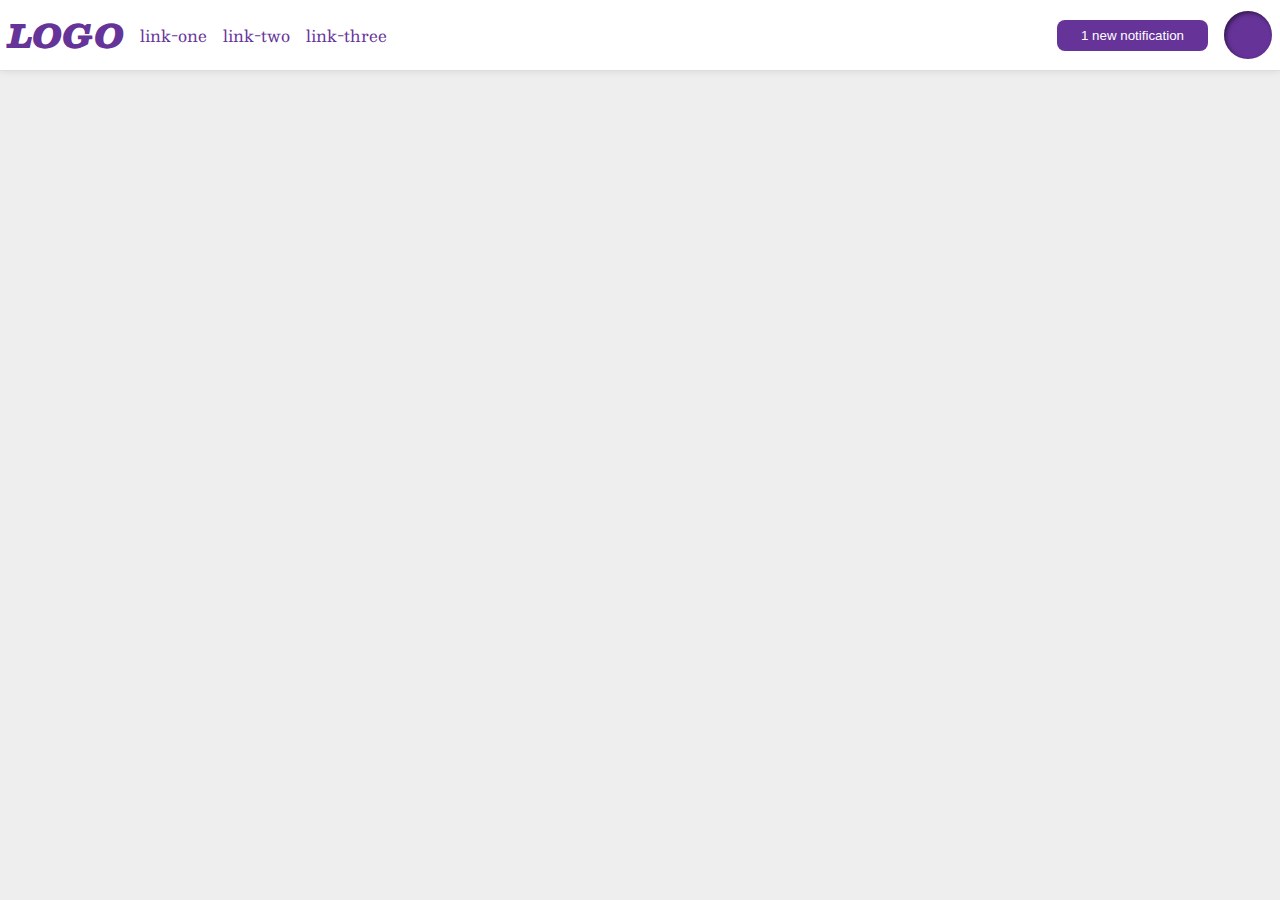
<file: flex/03-flex-header-2/index.html>
<!DOCTYPE html>
<html lang="en">
  <head>
    <meta charset="UTF-8">
    <meta http-equiv="X-UA-Compatible" content="IE=edge">
    <meta name="viewport" content="width=device-width, initial-scale=1.0">
    <title>Flex Header 2</title>
    <link rel="stylesheet" href="style.css">
  </head>
  <body>
    <div class="header">
      <div class="right">
        <div class="logo">
         LOGO
        </div>
        <ul class="links">
          <li><a href="google.com">link-one</a></li>
          <li><a href="google.com">link-two</a></li>
          <li><a href="google.com">link-three</a></li>
        </ul>
        </div>
      <div class="right">
        <button class="notifications">
        1 new notification
        </button>
        <div class="profile-image"></div>
      </div>
    </div>
  </body>
</html>
</file>
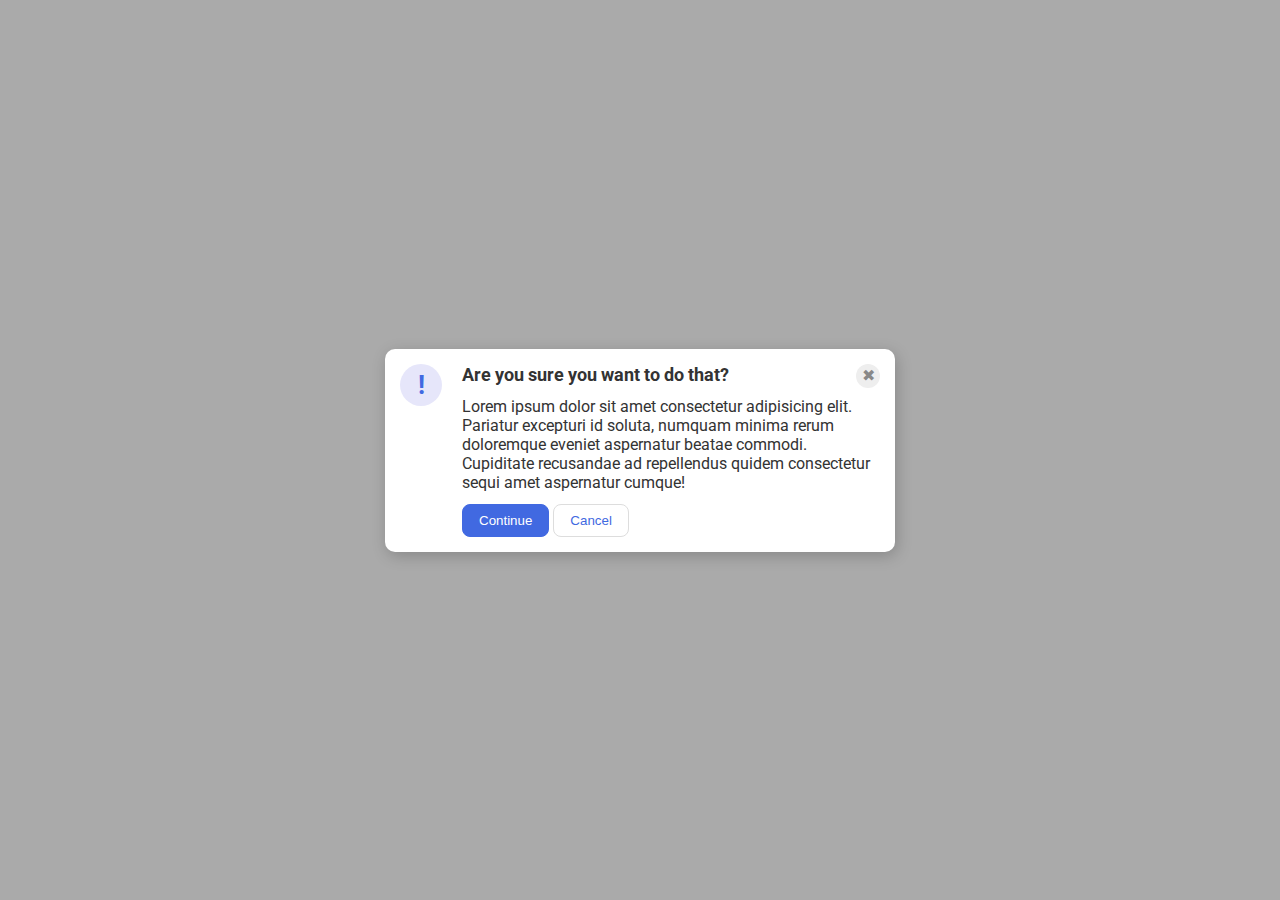
<file: flex/05-flex-modal/index.html>
<!DOCTYPE html>
<html lang="en">
  <head>
    <meta charset="UTF-8">
    <meta http-equiv="X-UA-Compatible" content="IE=edge">
    <meta name="viewport" content="width=device-width, initial-scale=1.0">
    <link rel="stylesheet" href="style.css">
    <title>Modal</title>
  </head>
  <body>
    <div class="modal">
      <div class="icon">!</div>
      <div class="description-container">
        <div class="header-container">
          <div class="header">Are you sure you want to do that?</div>
          <div class="close-button">✖</div>
        </div>
        <div class="text">Lorem ipsum dolor sit amet consectetur adipisicing elit. Pariatur excepturi id soluta, numquam minima rerum doloremque eveniet aspernatur beatae commodi. Cupiditate recusandae ad repellendus quidem consectetur sequi amet aspernatur cumque!</div>
        <div class="buttons container">
          <button class="continue">Continue</button>
          <button class="cancel">Cancel</button>
        </div>
      </div>
    </div>
  </body>
</html>
</file>
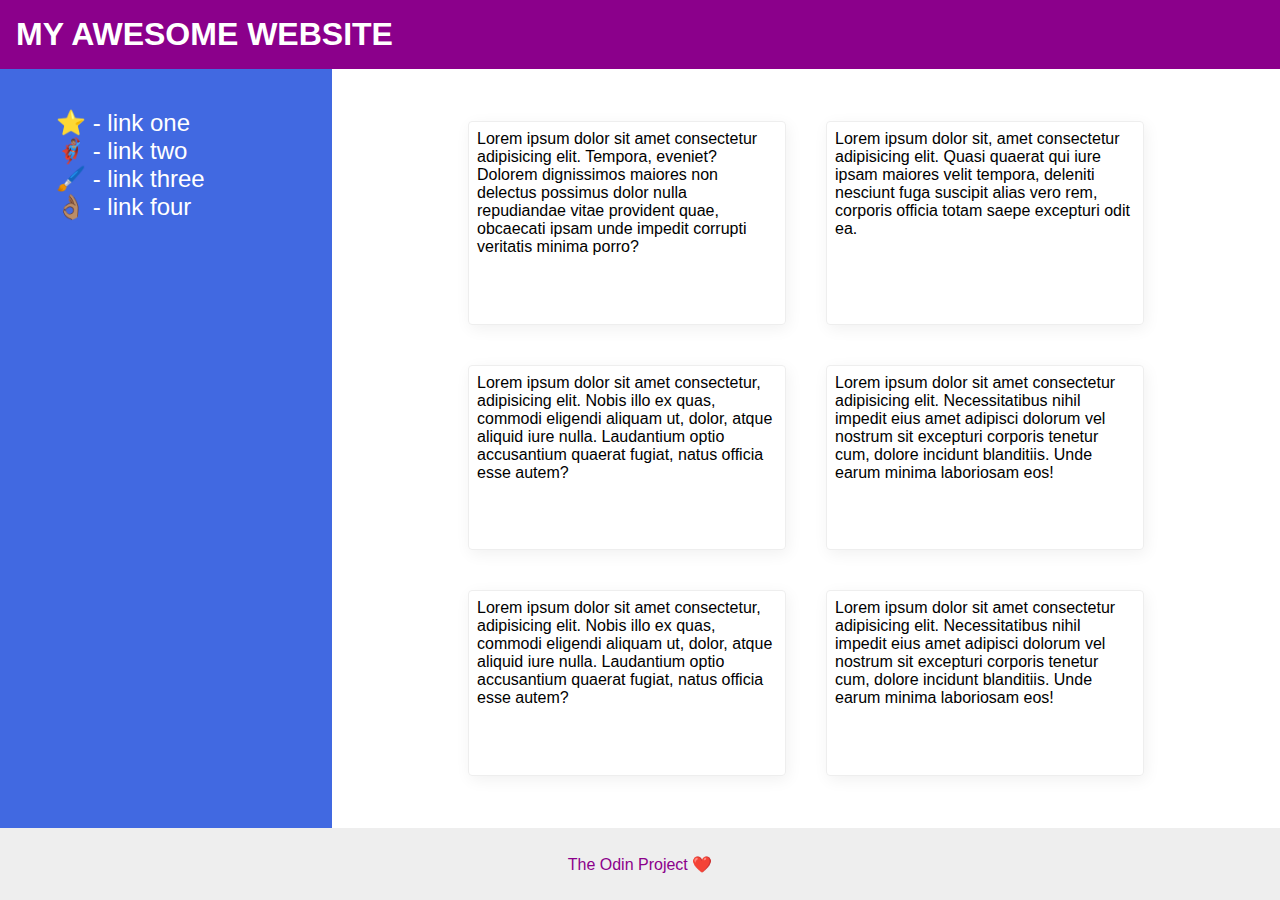
<file: flex/07-flex-layout-2/index.html>
<!DOCTYPE html>
<html lang="en">
  <head>
    <meta charset="UTF-8">
    <meta http-equiv="X-UA-Compatible" content="IE=edge">
    <meta name="viewport" content="width=device-width, initial-scale=1.0">
    <title>The Holy Grail</title>
    <link rel="stylesheet" href="style.css">
  </head>
  <body>
    <div class="header">
      MY AWESOME WEBSITE
    </div>
    <div class="Main-Content">
      <div class="sidebar">
        <ul>
          <li><a href="#">⭐ - link one</a></li>
          <li><a href="#">🦸🏽‍♂️ - link two</a></li>
          <li><a href="#">🖌️ - link three</a></li>
          <li><a href="#">👌🏽 - link four</a></li>
        </ul>
      </div>

      <div class="Cards">
        <div class="card">Lorem ipsum dolor sit amet consectetur adipisicing elit. Tempora, eveniet? Dolorem dignissimos maiores non delectus possimus dolor nulla repudiandae vitae provident quae, obcaecati ipsam unde impedit corrupti veritatis minima porro?</div>
        <div class="card">Lorem ipsum dolor sit, amet consectetur adipisicing elit. Quasi quaerat qui iure ipsam maiores velit tempora, deleniti nesciunt fuga suscipit alias vero rem, corporis officia totam saepe excepturi odit ea.</div>
        <div class="card">Lorem ipsum dolor sit amet consectetur, adipisicing elit. Nobis illo ex quas, commodi eligendi aliquam ut, dolor, atque aliquid iure nulla. Laudantium optio accusantium quaerat fugiat, natus officia esse autem?</div>
        <div class="card">Lorem ipsum dolor sit amet consectetur adipisicing elit. Necessitatibus nihil impedit eius amet adipisci dolorum vel nostrum sit excepturi corporis tenetur cum, dolore incidunt blanditiis. Unde earum minima laboriosam eos!</div>
        <div class="card">Lorem ipsum dolor sit amet consectetur, adipisicing elit. Nobis illo ex quas, commodi eligendi aliquam ut, dolor, atque aliquid iure nulla. Laudantium optio accusantium quaerat fugiat, natus officia esse autem?</div>
        <div class="card">Lorem ipsum dolor sit amet consectetur adipisicing elit. Necessitatibus nihil impedit eius amet adipisci dolorum vel nostrum sit excepturi corporis tenetur cum, dolore incidunt blanditiis. Unde earum minima laboriosam eos!</div>
      </div>
    </div>
    <div class="footer">
      The Odin Project ❤️
    </div>
  </body>
</html>
</file>
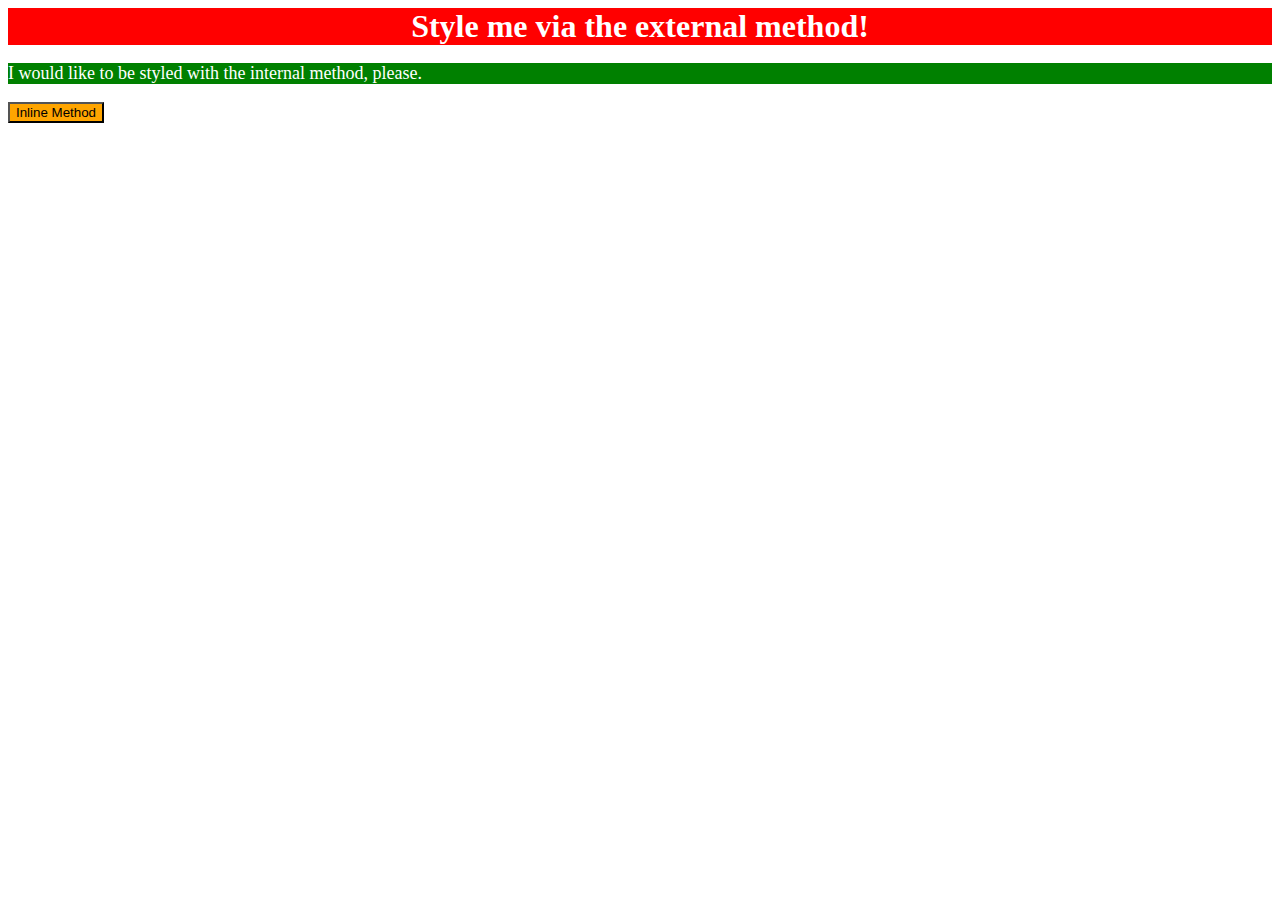
<file: foundations/01-css-methods/index.html>
<!DOCTYPE html>
<html lang="en">
  <head>
    <meta charset="UTF-8">
    <meta http-equiv="X-UA-Compatible" content="IE=edge">
    <meta name="viewport" content="width=device-width, initial-scale=1.0">
    <title>Methods for Adding CSS</title>
    <link rel="stylesheet" href="styles2.css">
    <style>
        p {
            color: white;
            background-color: green;
            font-size: 18px;
        }
    </style>
  </head>
  <body>
    <div>Style me via the external method!</div>
    <p>I would like to be styled with the internal method, please.</p>
    <button style="background-color:orange; font: 18px;">Inline Method</button>
  </body>
</html>
</file>
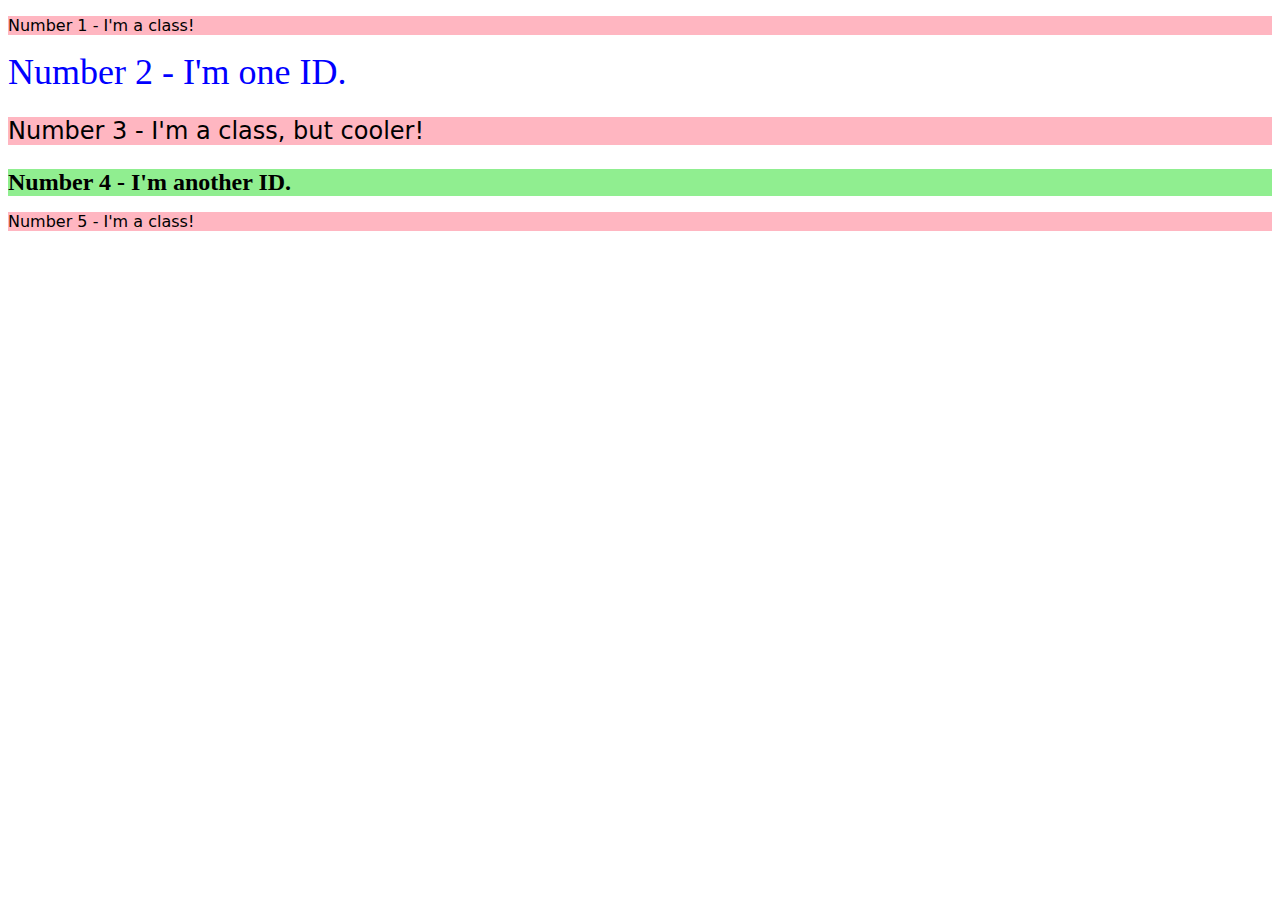
<file: foundations/02-class-id-selectors/index.html>
<!DOCTYPE html>
<html lang="en">
  <head>
    <meta charset="UTF-8">
    <meta http-equiv="X-UA-Compatible" content="IE=edge">
    <meta name="viewport" content="width=device-width, initial-scale=1.0">
    <title>Class and ID Selectors</title>
    <link rel="stylesheet" href="style.css">
  </head>
  <body>
    <p class="odd">Number 1 - I'm a class!</p>
    <div class="id1">Number 2 - I'm one ID.</div>
    <p class="odd size">Number 3 - I'm a class, but cooler!</p>
    <div class="id2">Number 4 - I'm another ID.</div>
    <p class="odd">Number 5 - I'm a class!</p>
  </body>
</html>
</file>
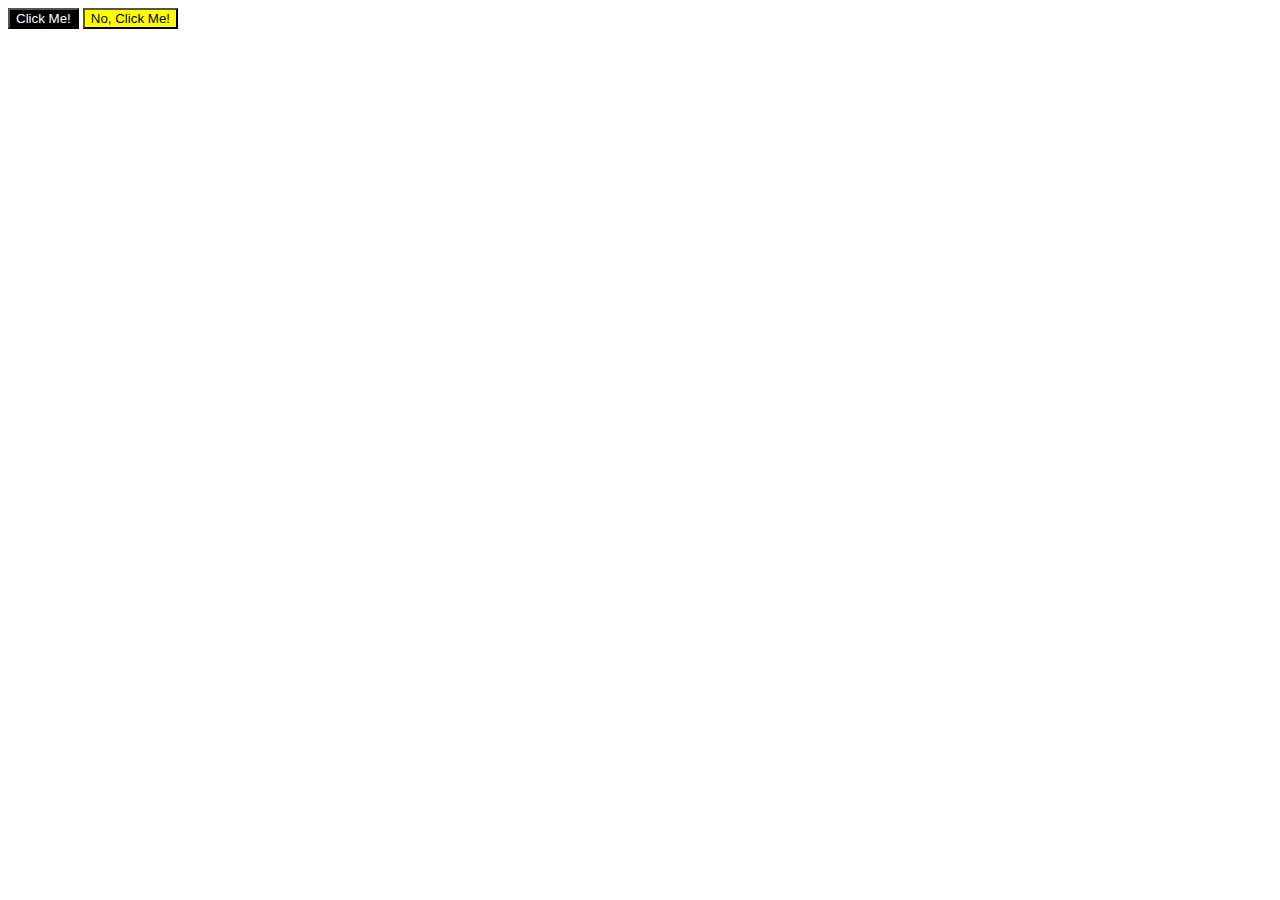
<file: foundations/03-grouping-selectors/index.html>
<!DOCTYPE html>
<html lang="en">
  <head>
    <meta charset="UTF-8">
    <meta http-equiv="X-UA-Compatible" content="IE=edge">
    <meta name="viewport" content="width=device-width, initial-scale=1.0">
    <title>Grouping Selectors</title>
    <link rel="stylesheet" href="style.css">
  </head>
  <body>
    <button class="yes">Click Me!</button>
    <button class="no">No, Click Me!</button>
  </body>
</html>
</file>
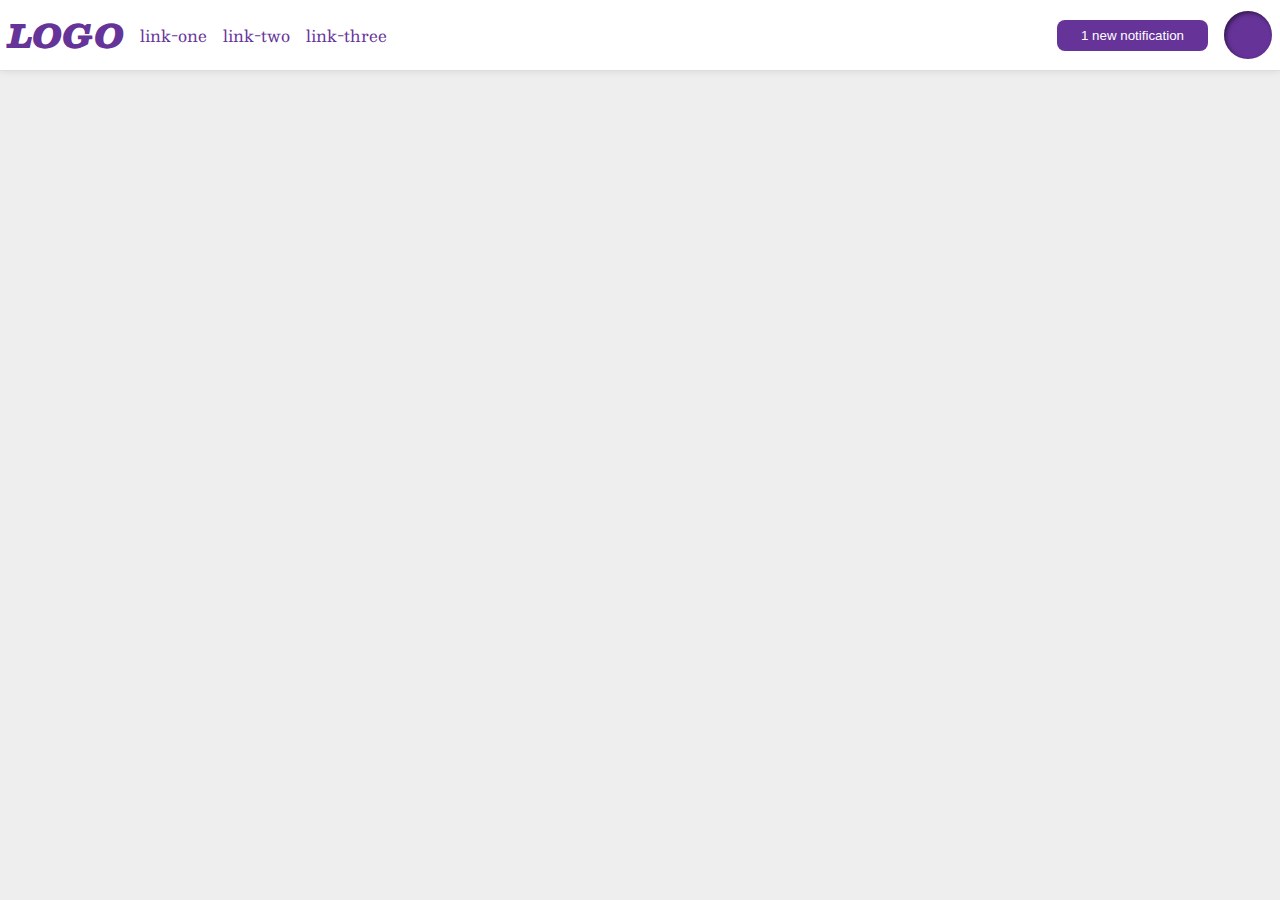
<file: foundations/flex/03-flex-header-2/index.html>
<!DOCTYPE html>
<html lang="en">
  <head>
    <meta charset="UTF-8">
    <meta http-equiv="X-UA-Compatible" content="IE=edge">
    <meta name="viewport" content="width=device-width, initial-scale=1.0">
    <title>Flex Header 2</title>
    <link rel="stylesheet" href="style.css">
  </head>
  <body>
    <div class="header">
      <div class="left">
        <div class="logo">
          LOGO
        </div>
        <ul class="links">
          <li><a href="https://google.com">link-one</a></li>
          <li><a href="https://google.com">link-two</a></li>
          <li><a href="https://google.com">link-three</a></li>
        </ul>
      </div>
      <div class="right">
        <button class="notifications">
          1 new notification
        </button>
        <div class="profile-image"></div>
      </div>
    </div>
  </body>
</html>
</file>
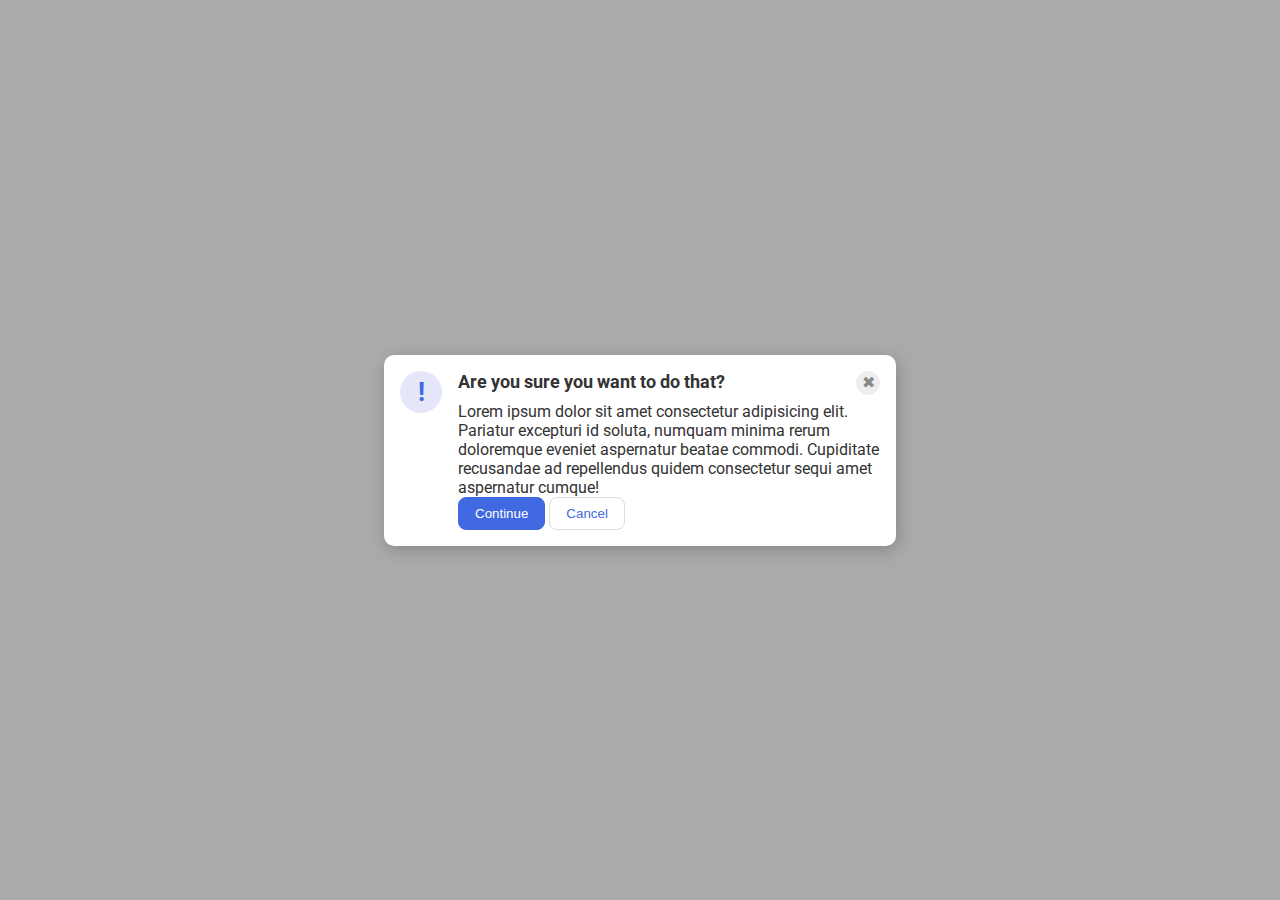
<file: foundations/flex/05-flex-modal/index.html>
<!DOCTYPE html>
<html lang="en">
  <head>
    <meta charset="UTF-8">
    <meta http-equiv="X-UA-Compatible" content="IE=edge">
    <meta name="viewport" content="width=device-width, initial-scale=1.0">
    <link rel="stylesheet" href="style.css">
    <title>Modal</title>
  </head>
  <body>
    <div class="modal">
      <div class="icon">!</div>
      <div class="message-block">
        <div class="header-container">
          <div class="header">Are you sure you want to do that?</div>
          <button class="close-button">✖</button>
        </div>
        <div class="text">Lorem ipsum dolor sit amet consectetur adipisicing elit. Pariatur excepturi id soluta, numquam minima rerum doloremque eveniet aspernatur beatae commodi. Cupiditate recusandae ad repellendus quidem consectetur sequi amet aspernatur cumque!</div>
        <button class="continue">Continue</button>
        <button class="cancel">Cancel</button>
        
      </div>
    </div>
  </body>
</html>
</file>
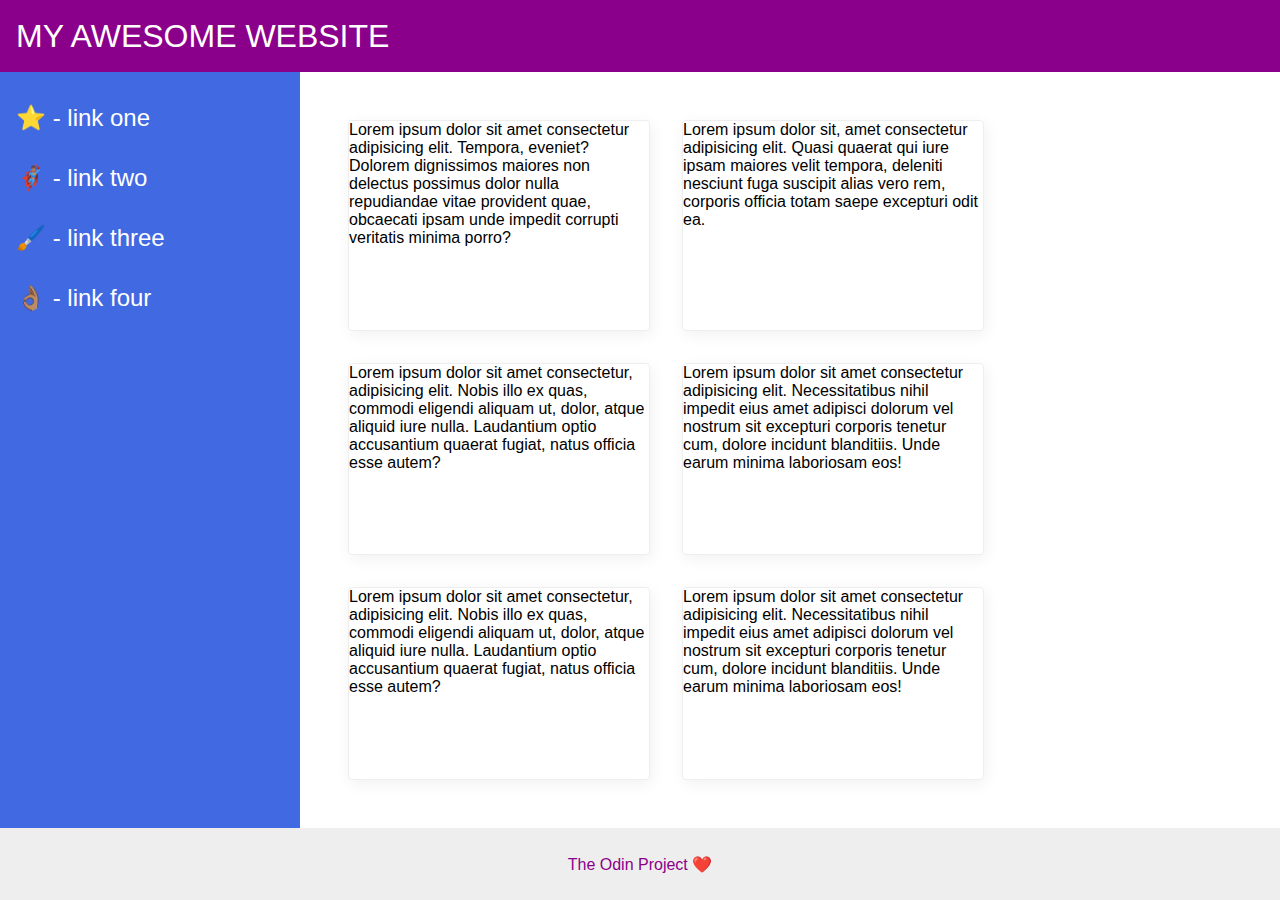
<file: foundations/flex/07-flex-layout-2/index.html>
<!DOCTYPE html>
<html lang="en">
  <head>
    <meta charset="UTF-8">
    <meta http-equiv="X-UA-Compatible" content="IE=edge">
    <meta name="viewport" content="width=device-width, initial-scale=1.0">
    <title>The Holy Grail</title>
    <link rel="stylesheet" href="style.css">
  </head>
  <body>
    <div class="header">
      MY AWESOME WEBSITE
    </div>
    <div class="main-container">
      <div class="sidebar">
        <ul>
          <li><a href="#">⭐ - link one</a></li>
          <li><a href="#">🦸🏽‍♂️ - link two</a></li>
          <li><a href="#">🖌️ - link three</a></li>
          <li><a href="#">👌🏽 - link four</a></li>
        </ul>
      </div>
      <div class="cards-container">
        <div class="card">Lorem ipsum dolor sit amet consectetur adipisicing elit. Tempora, eveniet? Dolorem dignissimos maiores non delectus possimus dolor nulla repudiandae vitae provident quae, obcaecati ipsam unde impedit corrupti veritatis minima porro?</div>
        <div class="card">Lorem ipsum dolor sit, amet consectetur adipisicing elit. Quasi quaerat qui iure ipsam maiores velit tempora, deleniti nesciunt fuga suscipit alias vero rem, corporis officia totam saepe excepturi odit ea.</div>
        <div class="card">Lorem ipsum dolor sit amet consectetur, adipisicing elit. Nobis illo ex quas, commodi eligendi aliquam ut, dolor, atque aliquid iure nulla. Laudantium optio accusantium quaerat fugiat, natus officia esse autem?</div>
        <div class="card">Lorem ipsum dolor sit amet consectetur adipisicing elit. Necessitatibus nihil impedit eius amet adipisci dolorum vel nostrum sit excepturi corporis tenetur cum, dolore incidunt blanditiis. Unde earum minima laboriosam eos!</div>
        <div class="card">Lorem ipsum dolor sit amet consectetur, adipisicing elit. Nobis illo ex quas, commodi eligendi aliquam ut, dolor, atque aliquid iure nulla. Laudantium optio accusantium quaerat fugiat, natus officia esse autem?</div>
        <div class="card">Lorem ipsum dolor sit amet consectetur adipisicing elit. Necessitatibus nihil impedit eius amet adipisci dolorum vel nostrum sit excepturi corporis tenetur cum, dolore incidunt blanditiis. Unde earum minima laboriosam eos!</div>
      </div>
    </div>
    <div class="footer">
      The Odin Project ❤️
    </div>
  </body>
</html>
</file>
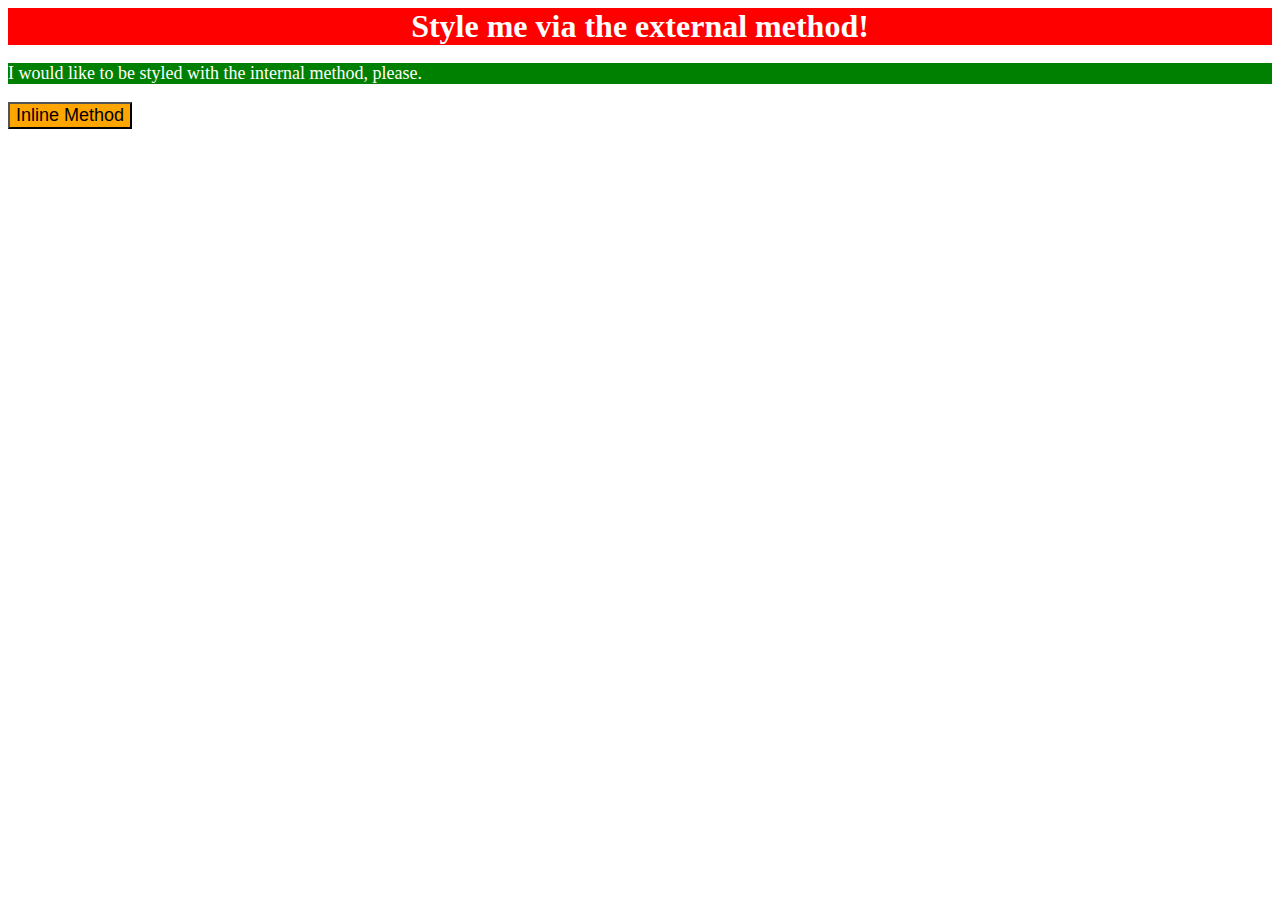
<file: foundations/intro-to-css/01-css-methods/index.html>
<!DOCTYPE html>
<html lang="en">
  <head>
    <link rel="stylesheet" href="styles.css">
    <style>
      p {
        background-color: green;
        color: white;
        font-size: 18px;
      }
    </style>
    <meta charset="UTF-8">
    <meta http-equiv="X-UA-Compatible" content="IE=edge">
    <meta name="viewport" content="width=device-width, initial-scale=1.0">
    <title>Methods for Adding CSS</title>
  </head>
  <body>
    <div class="external">Style me via the external method!</div>
    <p class="p">I would like to be styled with the internal method, please.</p>
    <button style="background-color:orange; font-size: 18px; ">Inline Method</button>
  </body>
</html>
</file>
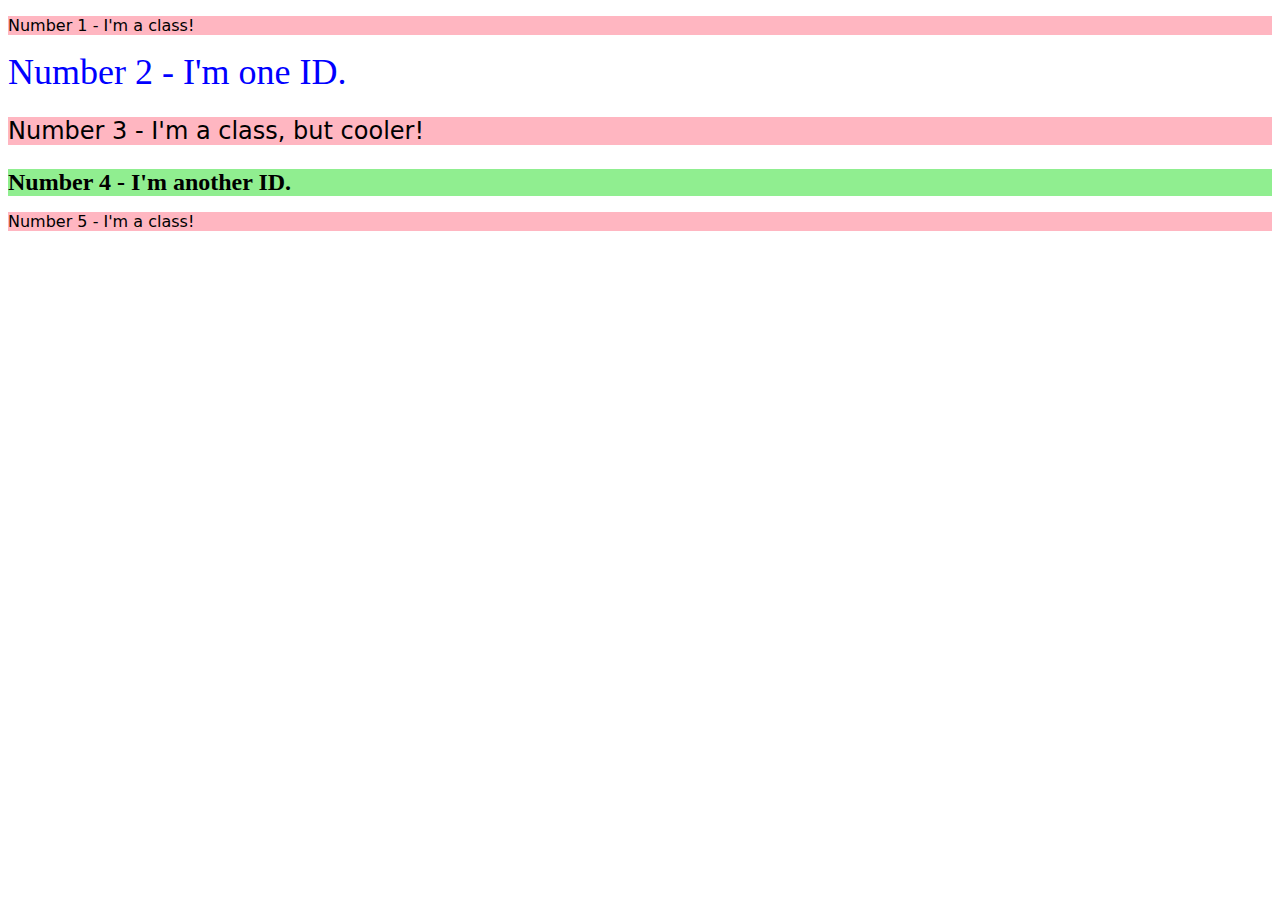
<file: foundations/intro-to-css/02-class-id-selectors/index.html>
<!DOCTYPE html>
<html lang="en">
  <head>
    <meta charset="UTF-8">
    <meta http-equiv="X-UA-Compatible" content="IE=edge">
    <meta name="viewport" content="width=device-width, initial-scale=1.0">
    <title>Class and ID Selectors</title>
    <link rel="stylesheet" href="style.css">
  </head>
  <body>
    <p class="One">Number 1 - I'm a class!</p>
    <div id="ID1">Number 2 - I'm one ID.</div>
    <p class="Three">Number 3 - I'm a class, but cooler!</p>
    <div id="ID2">Number 4 - I'm another ID.</div>
    <p class="One">Number 5 - I'm a class!</p>
  </body>
</html>
</file>
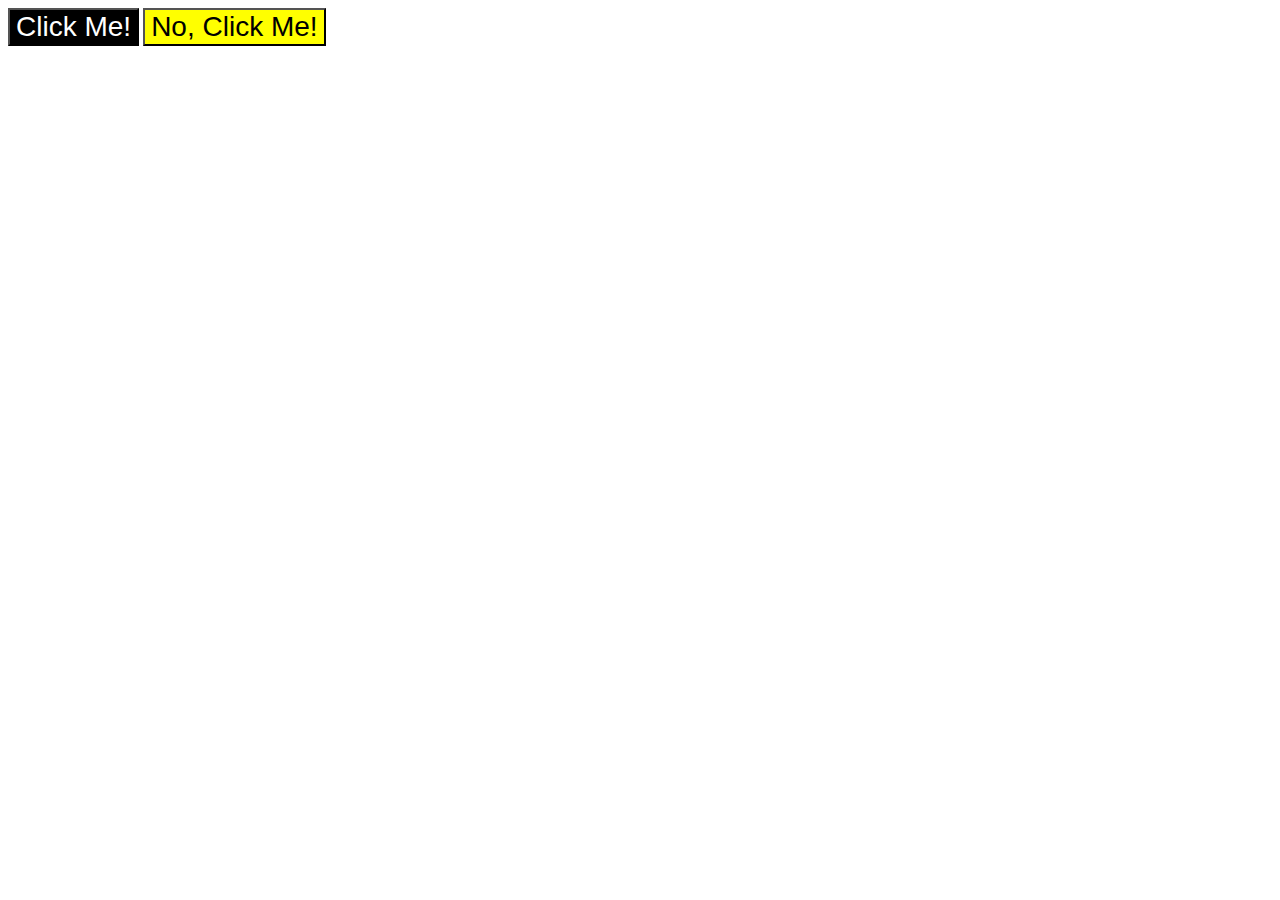
<file: foundations/intro-to-css/03-grouping-selectors/index.html>
<!DOCTYPE html>
<html lang="en">
  <head>
    <meta charset="UTF-8">
    <meta http-equiv="X-UA-Compatible" content="IE=edge">
    <meta name="viewport" content="width=device-width, initial-scale=1.0">
    <title>Grouping Selectors</title>
    <link rel="stylesheet" href="style.css">
  </head>
  <body>
    <button class="buttons firstclick">Click Me!</button>
    <button class="buttons secondclick">No, Click Me!</button>
  </body>
</html>
</file>
<file: flex/03-flex-header-2/style.css>
/* this is some magical font-importing.  
you'll learn about it later. */
@import url('https://fonts.googleapis.com/css2?family=Besley:ital,wght@0,400;1,900&display=swap');

body {
  margin: 0;
  background: #eee;
  font-family: Besley, serif;
}

.header {
  background: white;
  border-bottom: 1px solid #ddd;
  box-shadow: 0 0 8px rgba(0,0,0,.1);
  display: flex;
  padding: 8px;
  justify-content: space-between;
  
}

.profile-image {
  background: rebeccapurple;
  box-shadow: inset 2px 2px 4px rgba(0,0,0,.5);
  border-radius: 50%;
  width: 48px;
  height: 48px;
}

.logo {
  color: rebeccapurple;
  font-size: 32px;
  font-weight: 900;
  font-style: italic;
  padding: 0px
}

button {
  border: none;
  border-radius: 8px;
  background: rebeccapurple;
  color: white;
  padding: 8px 24px;
}

a {
  /* this removes the line under our links */
  text-decoration: none;
  color: rebeccapurple;
}

ul {
  list-style-type: none;
  display: flex;
  margin: 0;
  padding: 0;
  gap: 16px;
}

.left, .right {
  display: flex;
  align-items: center;
  gap: 16px;
}
</file>
<file: flex/05-flex-modal/style.css>
@import url('https://fonts.googleapis.com/css2?family=Roboto:wght@400;700&display=swap');

html, body {
  height: 100%;
}

body {
  font-family: Roboto, sans-serif;
  margin: 0;
  background: #aaa;
  color: #333;
  /* I'll give you this one for free lol */
  display: flex;
  align-items: center;
  justify-content: center;
}

.modal {
  background: white;
  width: 480px;
  border-radius: 10px;
  box-shadow: 2px 4px 16px rgba(0,0,0,.2);
  padding: 15px;
  display: flex;
  gap: 20px;
}

.icon {
  color: royalblue;
  font-size: 26px;
  font-weight: 700;
  background: lavender;
  width: 42px;
  height: 42px;
  border-radius: 50%;
  display: flex;
  flex-shrink: 0;
  align-items: center;
  justify-content: center;
 
}


.header-container {
  display: flex;
  justify-content: space-between;
}

.header, .text {
  margin-bottom: 12px;
}

.header {
  font-size:large;
  font-weight:bold;
  
}

.close-button {
  background: #eee;
  border-radius: 50%;
  color: #888;
  font-weight: 400;
  font-size: 16px;
  height: 24px;
  width: 24px;
  display: flex;
  align-items: center;
  justify-content: center;
}



button {
  padding: 8px 16px;
  border-radius: 8px;
}

button.continue {
  background: royalblue;
  border: 1px solid royalblue;
  color: white;
}

button.cancel {
  background: white;
  border: 1px solid #ddd;
  color: royalblue;
}
</file>
<file: flex/07-flex-layout-2/style.css>
body {
  font-family: -apple-system, BlinkMacSystemFont, 'Segoe UI', Roboto, Oxygen, Ubuntu, Cantarell, 'Open Sans', 'Helvetica Neue', sans-serif;
  margin: 0;
  min-height: 100vh;
  display:flex;
  flex-direction:column;
}

.footer, .header {
  display:flex;
  align-items: center;
}

.header {
  background: darkmagenta;
  color: white;
  font-size: 32px;
  font-weight: 900;
  padding: 16px;
}

.Main-Content {
  display: flex;
  flex: 1;
}

.Cards {
  padding: 32px;
  display:flex;
  justify-content: center;
  flex-wrap: wrap;

}

.footer {
  height: 72px;
  background: #eee;
  color: darkmagenta;
  display: flex;
  justify-content: center;
  margin-top: auto;
}

.sidebar {
  width: 300px;
  background: royalblue;
  font-size: 24px;
  flex-shrink: 0;
  padding: 16px;

}

.card {
  border: 1px solid #eee;
  box-shadow: 2px 4px 16px rgba(0,0,0,.06);
  border-radius: 4px;  
  padding: 8px;
  margin: 20px;
  width: 300px;
}
ul {
  list-style-type: none;
}

a {
  text-decoration: none;
  color: white;
}
</file>
<file: foundations/01-css-methods/styles2.css>
div {
  color: white;
  background-color: red;
  font-size: 32px;
  text-align: center;
  font-weight: bold;

}
</file>
<file: foundations/02-class-id-selectors/style.css>
.odd {
    background-color: lightpink; 
    font-family: Verdana, "DejaVU Sans", sans-serif;
}

.id1 {
    color: blue;
    font-size: 36px;
}

.size {
    font-size: 24px;
}

.id2 {
    background-color: lightgreen;
    font-size: 24px;
    font-weight: bold;
}
</file>
<file: foundations/03-grouping-selectors/style.css>
.yes
.no {
    font-size: 28px;
    font-family: Helvetica,"Times New Roman", sans-serif
}

.yes {
    background-color: black;
    color: white;
}

.no {
    background-color: yellow;
    color: black;
}
</file>
<file: foundations/flex/03-flex-header-2/style.css>
/* this is some magical font-importing.  
you'll learn about it later. */
@import url('https://fonts.googleapis.com/css2?family=Besley:ital,wght@0,400;1,900&display=swap');

body {
  margin: 0;
  background: #eee;
  font-family: Besley, serif;
}

.header {
  background: white;
  border-bottom: 1px solid #ddd;
  box-shadow: 0 0 8px rgba(0,0,0,.1);
  display:flex;
  justify-content: space-between;
  padding:8px;

}

.left,
.right {
  display:flex;
  gap: 16px;px;
  align-items: center;

}

.profile-image {
  background: rebeccapurple;
  box-shadow: inset 2px 2px 4px rgba(0,0,0,.5);
  border-radius: 50%;
  width: 48px;
  height: 48px;
}

.logo {
  color: rebeccapurple;
  font-size: 32px;
  font-weight: 900;
  font-style: italic;
}

button {
  border: none;
  border-radius: 8px;
  background: rebeccapurple;
  color: white;
  padding: 8px 24px;
}

a {
  /* this removes the line under our links */
  text-decoration: none;
  color: rebeccapurple;
}

ul {
  list-style-type: none;
  display:flex;
  gap: 16px;
  margin:0px;
  padding:0px;
}
</file>
<file: foundations/flex/05-flex-modal/style.css>
@import url('https://fonts.googleapis.com/css2?family=Roboto:wght@400;700&display=swap');

html, body {
  height: 100%;
}

body {
  font-family: Roboto, sans-serif;
  margin: 0;
  background: #aaa;
  color: #333;
  /* I'll give you this one for free lol */
  display: flex;
  align-items: center;
  justify-content: center;
}

.modal {
  background: white;
  width: 480px;
  border-radius: 10px;
  box-shadow: 2px 4px 16px rgba(0,0,0,.2);
  display: flex;
  padding:16px;
  gap: 16px;px;
}

.icon {
  color: royalblue;
  font-size: 26px;
  font-weight: 700;
  background: lavender;
  width: 42px;
  height: 42px;
  border-radius: 50%;
  display: flex;
  align-items: center;
  justify-content: center;
  flex-shrink:0;
}

.header-container {
  display:flex;
  justify-content: space-between;
}

.header {
  font-weight:bold;
  font-size: large;
  margin-bottom: 10px;
}

.close-button {
  background: #eee;
  border-radius: 50%;
  color: #888;
  font-weight: 400;
  font-size: 16px;
  height: 24px;
  width: 24px;
  display: flex;
  align-items: center;
  justify-content: center;
  border: 1px solid #eee;
  padding: 0;
}

.navi-buttons {
  margin-top: 16px;
}

button {
  cursor: pointer;
  padding: 8px 16px;
  border-radius: 8px;
}

button.continue {
  background: royalblue;
  border: 1px solid royalblue;
  color: white;
}

button.cancel {
  background: white;
  border: 1px solid #ddd;
  color: royalblue;
}
</file>
<file: foundations/flex/07-flex-layout-2/style.css>
body {
  font-family: -apple-system, BlinkMacSystemFont, 'Segoe UI', Roboto, Oxygen, Ubuntu, Cantarell, 'Open Sans', 'Helvetica Neue', sans-serif;
  margin: 0;
  min-height: 100vh;
  display:flex;
  flex-direction: column;
}

.header {
  height: 72px;
  background: darkmagenta;
  color: white;
  font-size:32px;
  font-weight: 900px;
  padding-left:16px;
  display:flex;
  align-items: center;
  
}

.main-container {
  display:flex;
  flex:1;
}

.footer {
  height: 72px;
  background: #eee;
  color: darkmagenta;
  display:flex;
  justify-content: center;
  align-items: center;
}

.sidebar {
  width: 300px;
  background: royalblue;
  box-sizing: border-box;
  flex-shrink:0;
  padding:16px;
}

.cards-container {
  padding:48px;
  gap: 32px;
  display:flex;
  flex-wrap: wrap;
}

.card {
  border: 1px solid #eee;
  box-shadow: 2px 4px 16px rgba(0,0,0,.06);
  border-radius: 4px;
  width:300px;
}

ul {
  padding:0px;
}

li {
  list-style-type:none;
  margin-bottom:32px;

}

li a {
  text-decoration: none;
  font-size:24px;
  color:white;


}
</file>
<file: foundations/intro-to-css/01-css-methods/styles.css>
.external {
    background-color: red;
    color: white;
    font-size: 32px;
    font-weight: bold;
    text-align: center;
}
</file>
<file: foundations/intro-to-css/02-class-id-selectors/style.css>
.One,
.Three {
    background-color: #ffb6c1;
    font-family:Verdana, DejaVu Sans, sans-serif;
}

.Three {
    font-size: 24px;
}

#ID1 {
    font-size: 36px;
    color: #0000ff;
}

#ID2 {
    background-color:#90ee90;
    font-size: 24px;
    font-weight: bold;
}
</file>
<file: foundations/intro-to-css/03-grouping-selectors/style.css>
.buttons {
    font-size: 28px;
    font-family: Helvetica, 'Times New Roman', sans-serif;
}

.firstclick {
    background-color: black;
    color: white;
}

.secondclick {
    background-color: yellow;
}
</file>
